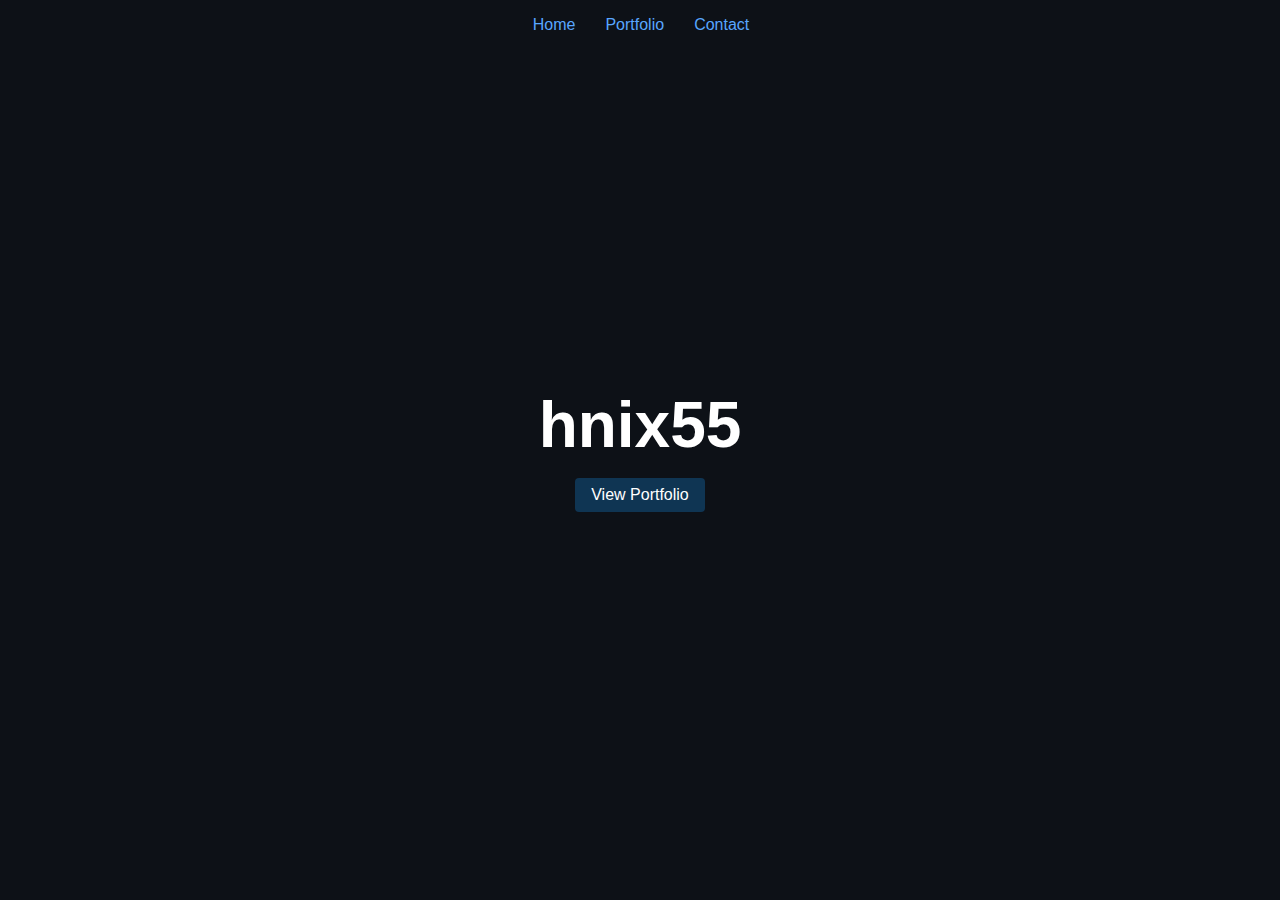
<file: index.html>
<!DOCTYPE html>
<html lang="en">
<head>
    <meta charset="UTF-8">
    <meta name="viewport" content="width=device-width, initial-scale=1.0">
    <title>hnix55 - Coder</title>
    <link rel="stylesheet" href="styles.css">
</head>
<body>
    <header>
        <nav>
            <ul>
                <li><a href="index.html">Home</a></li>
                <li><a href="portfolio.html">Portfolio</a></li>
                <li><a href="contact.html">Contact</a></li>
            </ul>
        </nav>
    </header>

    <main id="main">
        <section id="hero">
            <div class="name-container">
                <h1>hnix55</h1>
                <a href="portfolio.html" class="btn">View Portfolio</a>
            </div>
        </section>
    </main>

    <script src="script.js"></script>
</body>
</html>
</file>
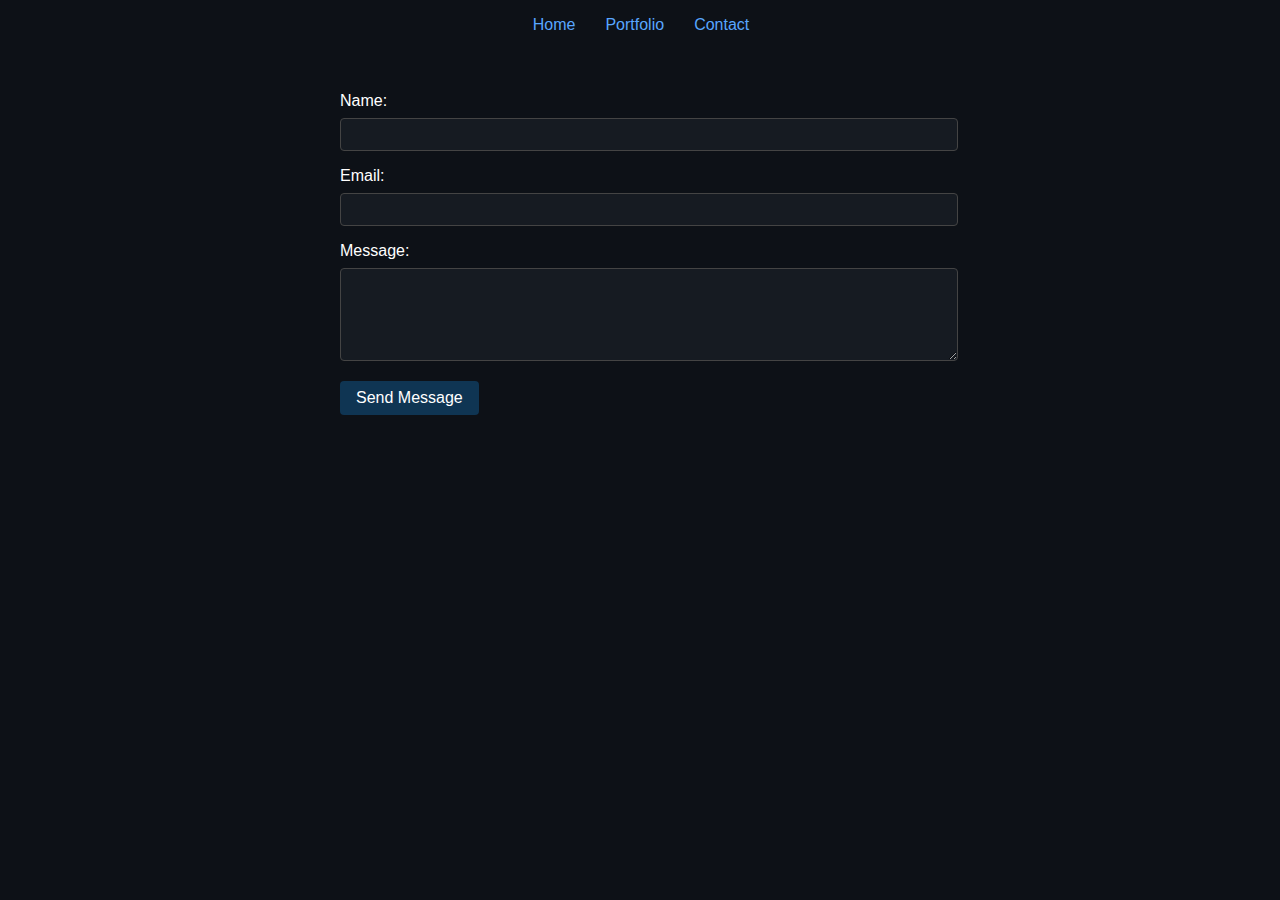
<file: contact.html>
<!DOCTYPE html>
<html lang="en">
<head>
    <meta charset="UTF-8">
    <meta name="viewport" content="width=device-width, initial-scale=1.0">
    <title>Contact - hnix55</title>
    <link rel="stylesheet" href="styles.css">
</head>
<body>
    <header>
        <nav>
            <ul>
                <li><a href="index.html">Home</a></li>
                <li><a href="portfolio.html">Portfolio</a></li>
                <li><a href="contact.html">Contact</a></li>
            </ul>
        </nav>
    </header>

    <main id="main">
        <section id="contact">
            <form action="submit_form.php" method="post">
                <label for="name">Name:</label>
                <input type="text" id="name" name="name" required>
                
                <label for="email">Email:</label>
                <input type="email" id="email" name="email" required>
                
                <label for="message">Message:</label>
                <textarea id="message" name="message" rows="5" required></textarea>
                
                <button type="submit" class="btn">Send Message</button>
            </form>
        </section>
    </main>

    <script src="script.js"></script>
</body>
</html>
</file>
<file: styles.css>
/* General Styles */
body {
    font-family: 'Arial', sans-serif;
    margin: 0;
    padding: 0;
    color: white;
    background-color: #0d1117; /* Dark background for the entire site */
    overflow-x: hidden; /* Hide horizontal scroll */
}

header {
    background: #0d1117; /* Match the background color of the body */
    color: white;
    padding: 0.5rem 1rem;
    position: fixed;
    width: 100%;
    top: 0;
    z-index: 1000;
}

header nav {
    display: flex;
    justify-content: center; /* Center the nav links horizontally */
    align-items: center;
    height: 100%;
}

nav ul {
    list-style: none;
    padding: 0;
    margin: 0;
    display: flex;
}

nav ul li {
    margin-right: 30px;
    position: relative;
}

nav ul li a {
    color: #58a6ff;
    text-decoration: none;
    position: relative;
    padding: 0.5rem 0;
    display: inline-block;
}

nav ul li a::after {
    content: "";
    position: absolute;
    left: 50%; /* Start from the center */
    bottom: 0;
    width: 0; /* Start with no width */
    height: 2px;
    background: #58a6ff;
    transition: width 0.3s ease, left 0.3s ease;
    transform: translateX(-50%); /* Center the line */
}

nav ul li a:hover::after {
    width: 100%; /* Expand to full width */
    transform: translateX(-50%) scaleX(1); /* Scale from center */
}

#hero {
    display: flex;
    flex-direction: column;
    justify-content: center;
    align-items: center;
    height: 100vh; /* Full viewport height */
    color: white;
    text-align: center;
    padding: 0 1rem;
    margin-top: 0; /* Remove margin to fit viewport exactly */
}

#hero .name-container {
    display: flex;
    flex-direction: column;
    justify-content: center;
    align-items: center; /* Center the content horizontally */
    text-align: center;
}

#hero h1 {
    font-size: 4rem;
    margin: 0;
}

#hero .btn {
    margin-top: 1rem;
    padding: 0.5rem 1rem;
    background: #0f3553;
    color: white;
    border-radius: 0.25rem;
    text-decoration: none;
    display: inline-block;
    font-size: 1rem;
    transition: ease-in-out 0.3s;
}

#hero .btn:hover {
    background: #155383;
}

#portfolio, #contact {
    padding: 2rem;
    background: #0d1117; /* Consistent dark background color for main sections */
    margin-top: 60px; /* To account for the fixed header */
}

#portfolio h2 {
    text-align: center;
    margin-bottom: 2rem;
}

.portfolio-grid {
    display: grid;
    grid-template-columns: repeat(auto-fit, minmax(250px, 1fr));
    gap: 1rem;
}

.portfolio-item {
    cursor: pointer;
    text-align: center;
    border: 1px solid #444;
    border-radius: 0.25rem;
    overflow: hidden;
    position: relative;
    transition: transform 0.3s;
}

.portfolio-item img {
    width: 100%;
    height: auto;
    display: block;
}

.portfolio-item:hover {
    transform: scale(1.05);
}

.portfolio-item h3 {
    margin: 0.5rem 0;
}

.modal {
    display: none;
    position: fixed;
    z-index: 1000;
    left: 0;
    top: 0;
    width: 100%;
    height: 100%;
    overflow: auto;
    background-color: rgba(0, 0, 0, 0.8);
}

.modal-content {
    background-color: #1f2428;
    margin: 15% auto;
    padding: 2rem;
    border-radius: 0.25rem;
    width: 80%;
    max-width: 800px;
    position: relative;
}

.modal-content img {
    width: 100%;
    height: auto;
}

.close {
    color: white;
    position: absolute;
    top: 0.5rem;
    right: 1rem;
    font-size: 2rem;
    font-weight: bold;
    cursor: pointer;
}

.close:hover {
    color: #58a6ff;
}

#modal-description {
    margin-top: 1rem;
    color: white;
}

form {
    max-width: 600px;
    margin: auto;
}

form label {
    display: block;
    margin-bottom: 0.5rem;
}

form input, form textarea {
    width: 100%;
    padding: 0.5rem;
    margin-bottom: 1rem;
    border: 1px solid #444;
    border-radius: 0.25rem;
    background: #161b22; /* Slightly lighter background for form fields */
    color: white;
}

form button {
    background: #0f3553;
    color: white;
    border: none;
    border-radius: 0.25rem;
    padding: 0.5rem 1rem;
    font-size: 1rem;
    cursor: pointer;
    transition: ease-in-out 0.3s;
}

form button:hover {
    background: #155383;
}

/* Fade-in animation */
@keyframes fadeIn {
    from {
        opacity: 0;
    }
    to {
        opacity: 1;
    }
}

.fade-in {
    animation: fadeIn 1s ease-in-out;
}
</file>
